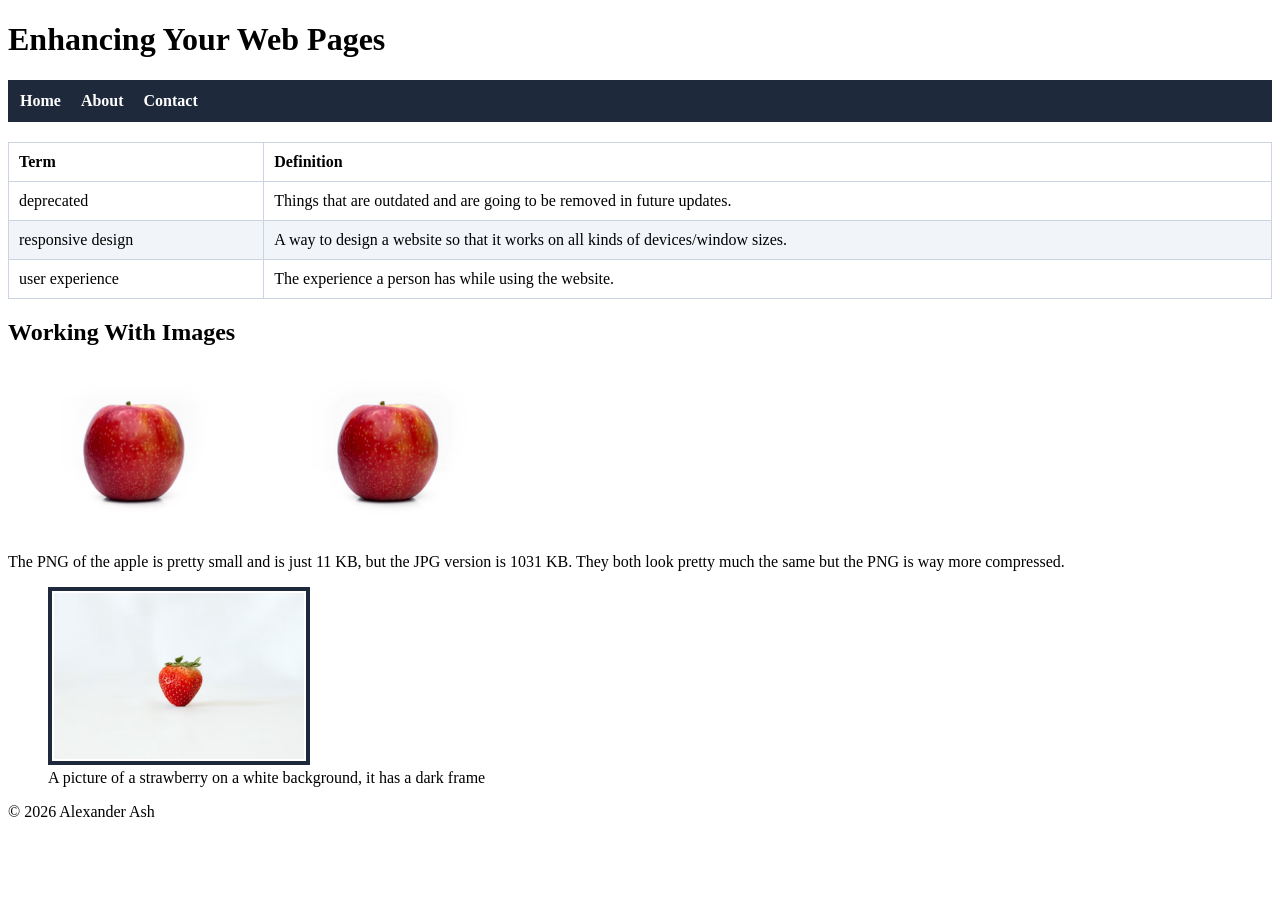
<file: index.html>
<!DOCTYPE html>
<html lang="en">
<head>
    <!-- Alexander Ash - September 6, 2026 -->
    <meta charset="UTF-8">
    <meta name="viewport" content="width=device-width, initial-scale=1.0">
    <title>Enhancing Your Web Pages</title>
    <link rel="stylesheet" href="styles/main.css">
</head>
<body>

    <header>
        <h1>Enhancing Your Web Pages</h1>
    </header>

    <nav>
        <ul>
            <li><a href="index.html">Home</a></li>
            <li><a href="about.html">About</a></li>
            <li><a href="contact.html">Contact</a></li>
        </ul>
    </nav>

    <section>
        <table>
            <thead>
                <tr>
                    <th>Term</th>
                    <th>Definition</th>
                </tr>
            </thead>
            <tbody>
                <tr>
                    <td>deprecated</td>
                    <td>Things that are outdated and are going to be removed in future updates.</td>
                </tr>
                <tr>
                    <td>responsive design</td>
                    <td>A way to design a website so that it works on all kinds of devices/window sizes.</td>
                </tr>
                <tr>
                    <td>user experience</td>
                    <td>The experience a person has while using the website.</td>
                </tr>
            </tbody>
        </table>

        <h2>Working With Images</h2>
        <img src="media/apple.png" alt="Apple PNG Image" width="250">
        <img src="media/apple 2.jpg" alt="Apple JPG Image" width="250">

        <p>
            The PNG of the apple is pretty small and is just 11 KB, but the JPG version is 1031 KB. They both look pretty much the same but the PNG is way more compressed.
        </p>

        <figure>
            <img src="media/strawberry.png" alt="Strawberry Graphic" class="bordered-image" width="250">
            <figcaption>A picture of a strawberry on a white background, it has a dark frame</figcaption>
        </figure>
    </section>

    <footer>
        <p>&copy; 2026 Alexander Ash</p>
    </footer>

</body>
</html>
</file>
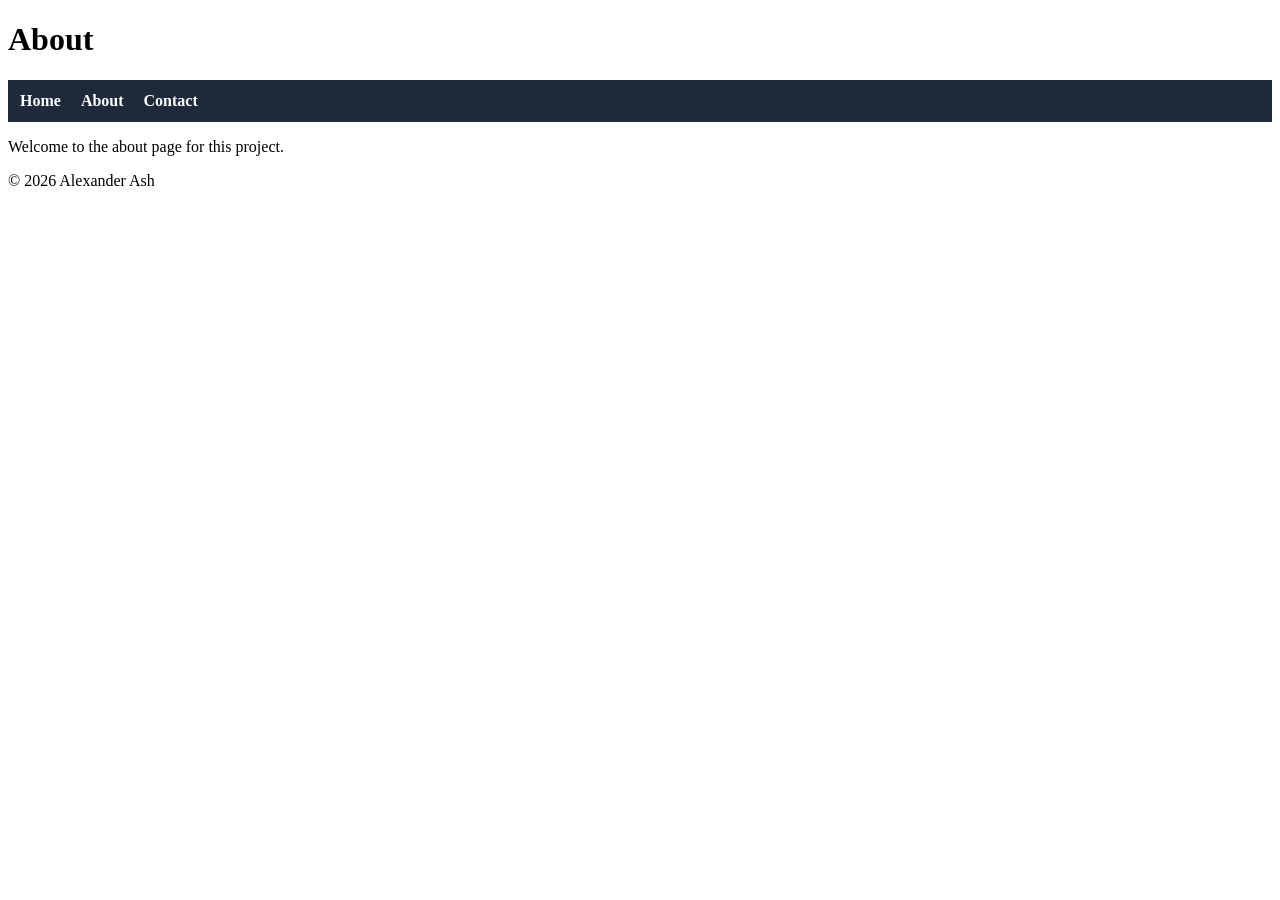
<file: about.html>
<!DOCTYPE html>
<html lang="en">
<head>
    <!-- Alexander Ash - September 6, 2026 -->
    <meta charset="UTF-8">
    <meta name="viewport" content="width=device-width, initial-scale=1.0">
    <title>About</title>
    <link rel="stylesheet" href="styles/main.css">
</head>
<body>

    <header>
        <h1>About</h1>
    </header>

    <nav>
        <ul>
            <li><a href="index.html">Home</a></li>
            <li><a href="about.html">About</a></li>
            <li><a href="contact.html">Contact</a></li>
        </ul>
    </nav>

    <section>
        <p>Welcome to the about page for this project.</p>
    </section>

    <footer>
        <p>&copy; 2026 Alexander Ash</p>
    </footer>

</body>
</html>
</file>
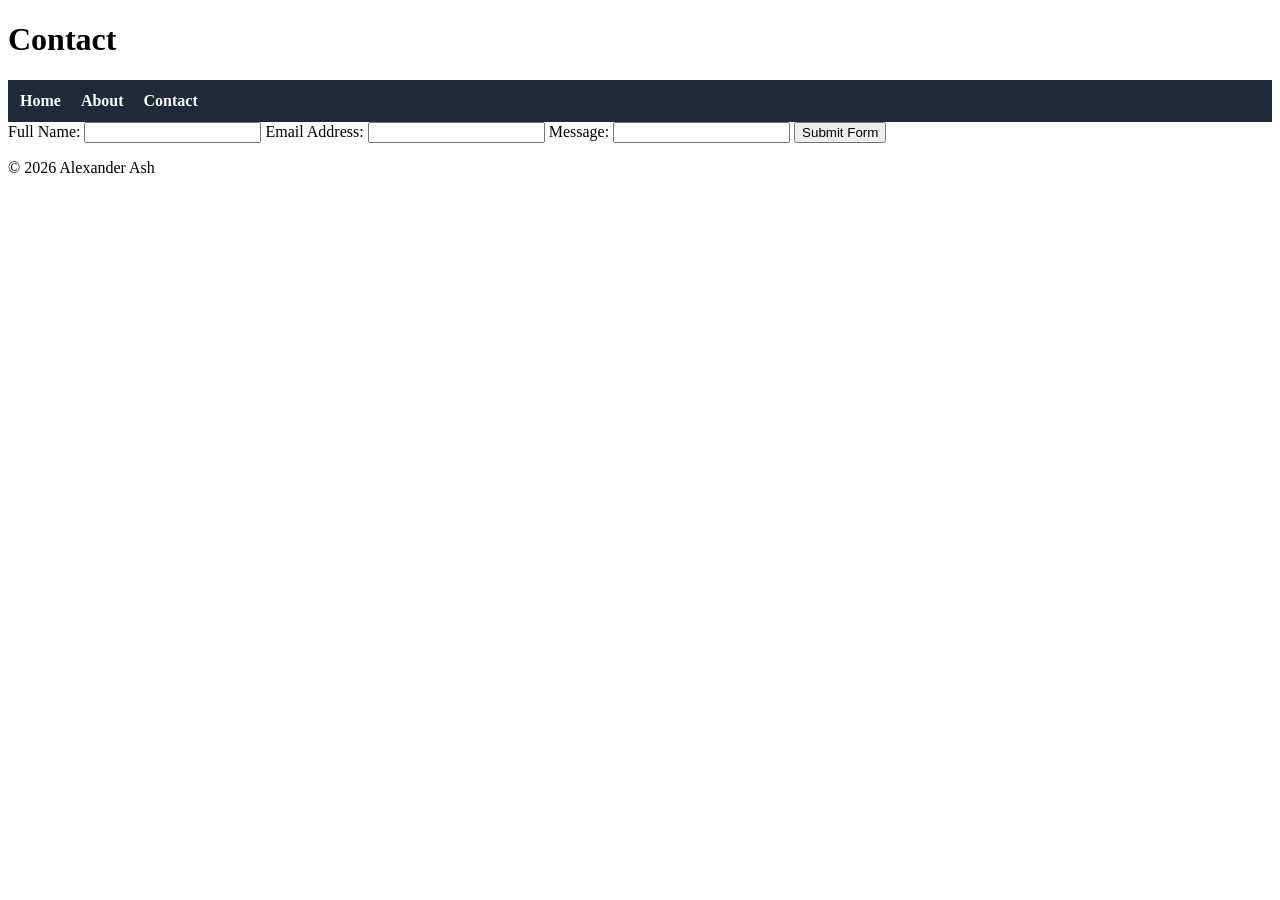
<file: contact.html>
<!DOCTYPE html>
<html lang="en">
<head>
    <!-- Alexander Ash - September 6, 2026 -->
    <meta charset="UTF-8">
    <meta name="viewport" content="width=device-width, initial-scale=1.0">
    <title>Contact</title>
    <link rel="stylesheet" href="styles/main.css">
</head>
<body>

    <header>
        <h1>Contact</h1>
    </header>

    <nav>
        <ul>
            <li><a href="index.html">Home</a></li>
            <li><a href="about.html">About</a></li>
            <li><a href="contact.html">Contact</a></li>
        </ul>
    </nav>

    <section>
        <form>
            <label for="fullname">Full Name:</label>
            <input type="text" id="fullname" name="fullname">

            <label for="email">Email Address:</label>
            <input type="email" id="email" name="email">

            <label for="message">Message:</label>
            <input type="text" id="message" name="message">

            <input type="button" value="Submit Form">
        </form>
    </section>

    <footer>
        <p>&copy; 2026 Alexander Ash</p>
    </footer>

</body>
</html>
</file>
<file: styles/main.css>
/* Alexander Ash - September 6, 2026 */

/* Navigation Bar Styles */
nav ul {
    background-color: #1e293b;
    list-style-type: none;
    padding: 12px;
    margin: 0;
    display: flex;
    gap: 20px;
}

nav ul li a {
    text-decoration: none;
    font-weight: bold;
    color: #ffffff;
}

nav ul li a:hover {
    color: #f59e0b;
}

/* Table Styles */
table {
    width: 100%;
    border-collapse: collapse;
    margin: 20px 0;
}

th, td {
    border: 1px solid #cbd5e1;
    padding: 10px;
    text-align: left;
}

tbody tr:nth-child(even) {
    background-color: #f1f5f9;
}

/* Bordered Image Class Style */
.bordered-image {
    border: 4px solid #1e293b;
    padding: 2px;
}
</file>
